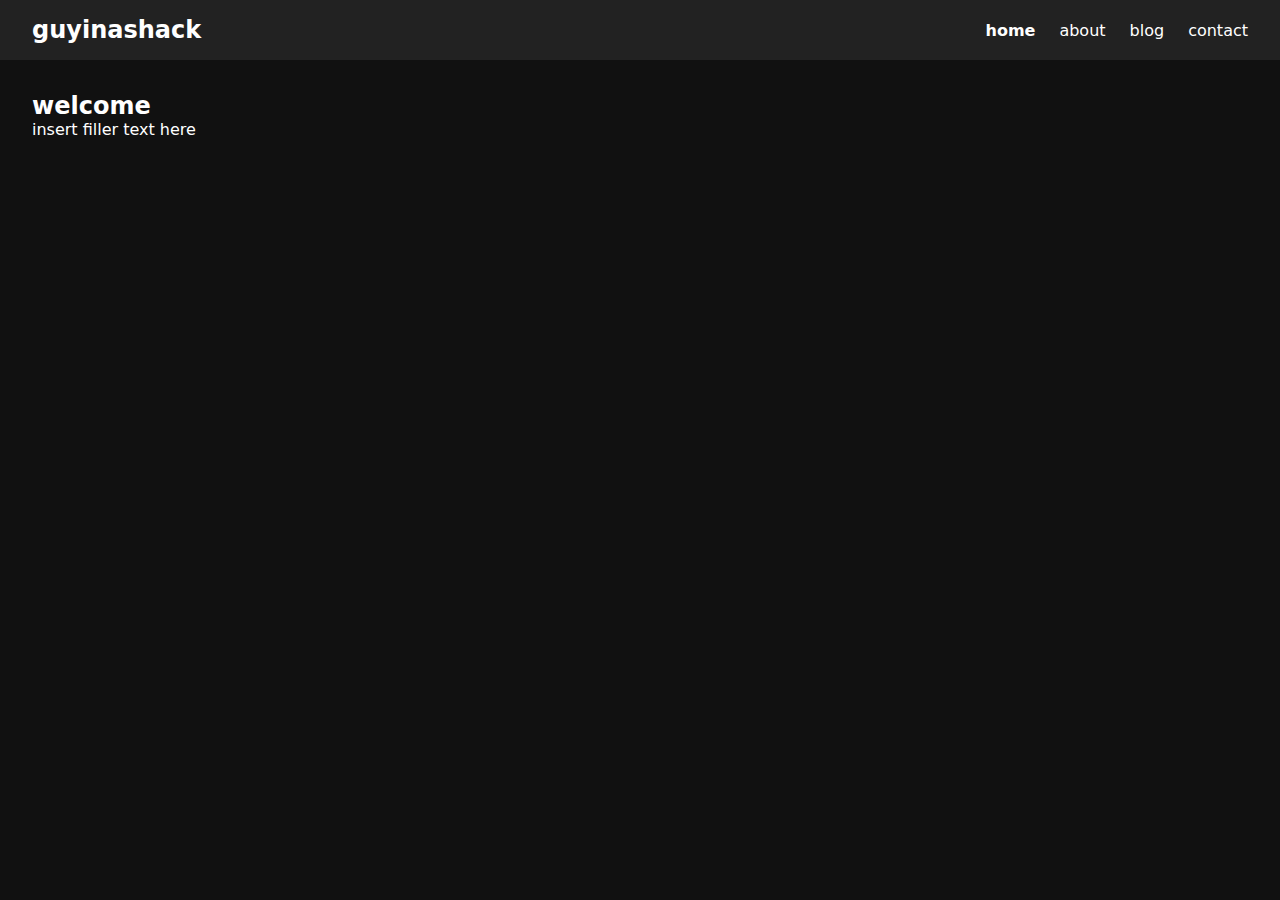
<file: index.html>
<!DOCTYPE html>
<html lang="en">
<head>
    <meta charset="UTF-8">
    <meta name="viewport" content="width=device-width, initial-scale=1.0">
    <title>My Website</title>

    <link rel="stylesheet" href="styles.css">
</head>
<body>

    <!-- topbar -->
    <header class="navbar">
        <h1 class="logo">guyinashack</h1>
        <nav>
            <ul class="nav-links">
                <li><a href="index.html"><strong>home</strong></a></li>
                <li><a href="abt.html">about</a></li>
                <li><a href="blg.html">blog</a></li>
                <li><a href="cnt.html">contact</a></li>
            </ul>
        </nav>
    </header>

    <!-- main -->
    <main>
        <section>
            <h2>welcome</h2>
            <p>insert filler text here</p>
        </section>
    </main>

    <!--script src="script.js"></script-->
</body>
</html>
</file>
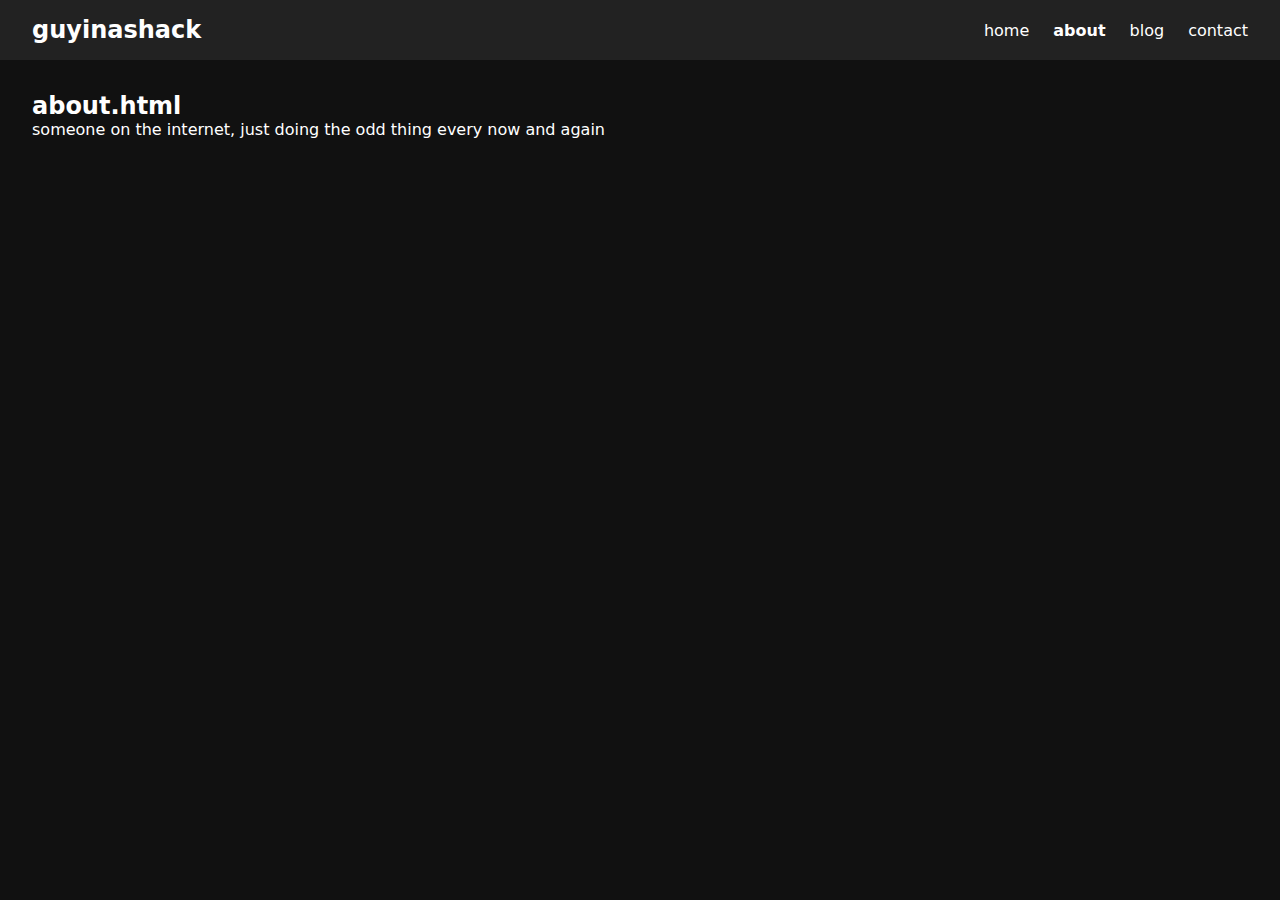
<file: abt.html>
<!DOCTYPE html>
<html lang="en">
<head>
    <meta charset="UTF-8">
    <meta name="viewport" content="width=device-width, initial-scale=1.0">
    <title>My Website</title>

    <link rel="stylesheet" href="styles.css">
</head>
<body>

    <!-- topbar -->
    <header class="navbar">
        <h1 class="logo">guyinashack</h1>
        <nav>
            <ul class="nav-links">
                <li><a href="index.html">home</a></li>
                <li><a href="abt.html"><strong>about</strong></a></li>
                <li><a href="blg.html">blog</a></li>
                <li><a href="cnt.html">contact</a></li>
            </ul>
        </nav>
    </header>

    <!-- main -->
    <main>
        <section>
            <h2>about.html</h2>
            <p>someone on the internet, just doing the odd thing every now and again</p>
        </section>
    </main>

    <!--script src="script.js"></script-->
</body>
</html>
</file>
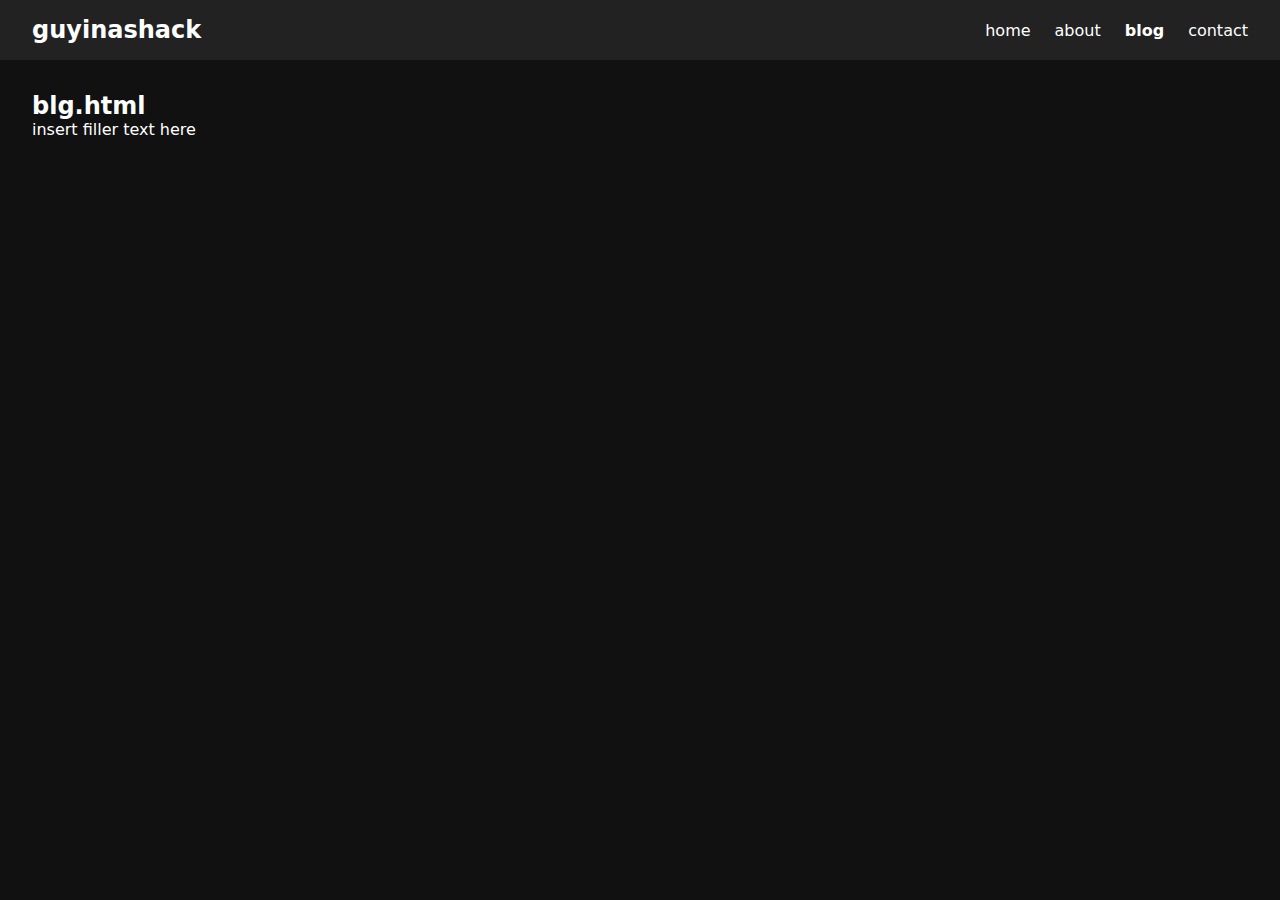
<file: blg.html>
<!DOCTYPE html>
<html lang="en">
<head>
    <meta charset="UTF-8">
    <meta name="viewport" content="width=device-width, initial-scale=1.0">
    <title>My Website</title>

    <link rel="stylesheet" href="styles.css">
</head>
<body>

    <!-- topbar -->
    <header class="navbar">
        <h1 class="logo">guyinashack</h1>
        <nav>
            <ul class="nav-links">
                <li><a href="index.html">home</a></li>
                <li><a href="abt.html">about</a></li>
                <li><a href="blg.html"><strong>blog</strong></a></li>
                <li><a href="cnt.html">contact</a></li>
            </ul>
        </nav>
    </header>

    <!-- main -->
    <main>
        <section>
            <h2>blg.html</h2>
            <p>insert filler text here</p>
        </section>
    </main>

    <!--script src="script.js"></script-->
</body>
</html>
</file>
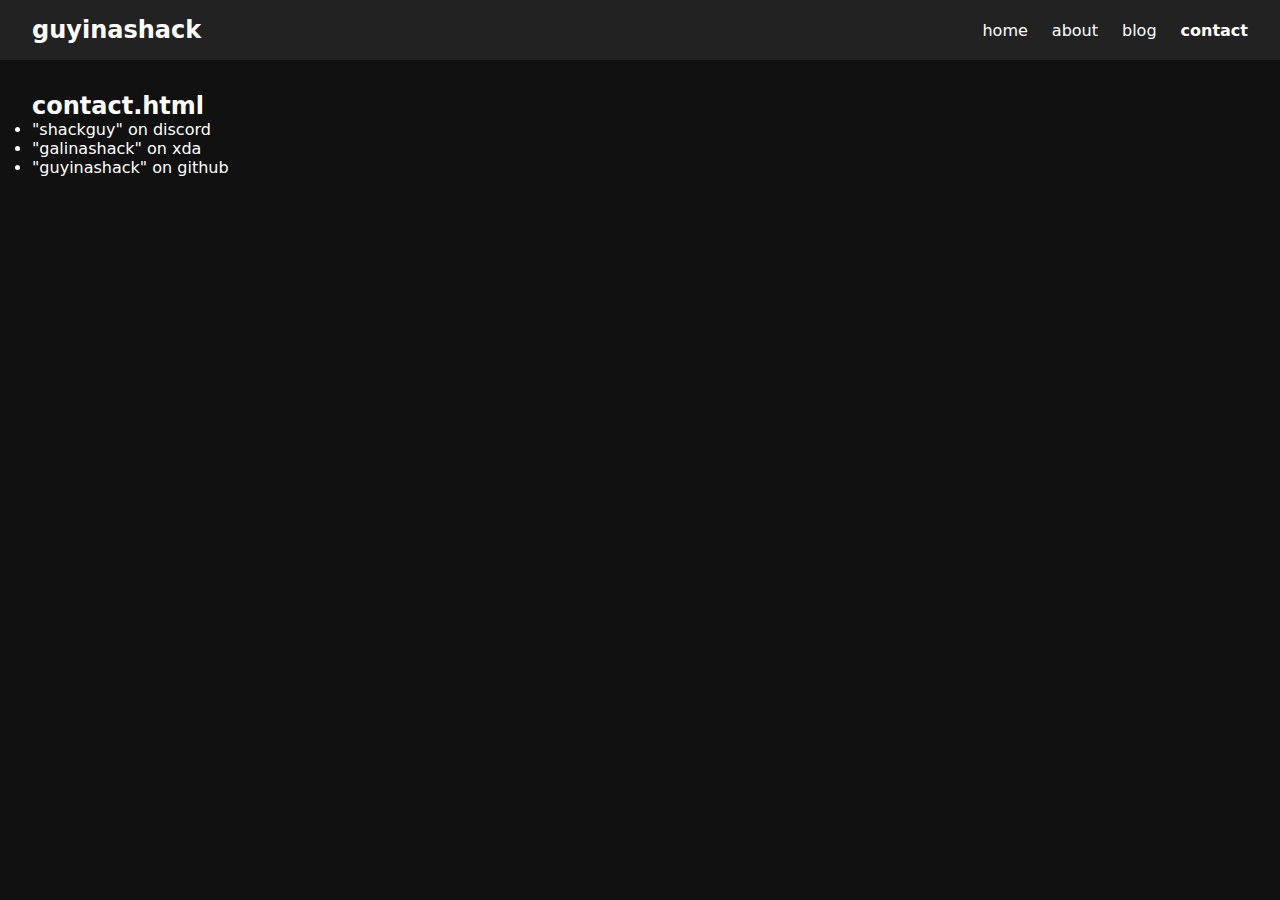
<file: cnt.html>
<!DOCTYPE html>
<html lang="en">
<head>
    <meta charset="UTF-8">
    <meta name="viewport" content="width=device-width, initial-scale=1.0">
    <title>My Website</title>

    <link rel="stylesheet" href="styles.css">
</head>
<body>

    <!-- topbar -->
    <header class="navbar">
        <h1 class="logo">guyinashack</h1>
        <nav>
            <ul class="nav-links">
                <li><a href="index.html">home</a></li>
                <li><a href="abt.html">about</a></li>
                <li><a href="blg.html">blog</a></li>
                <li><a href="cnt.html"><strong>contact</strong></a></li>
            </ul>
        </nav>
    </header>

    <!-- main -->
    <main>
        <section>
            <h2>contact.html</h2>
            <li>"shackguy" on discord</li>
            <li>"galinashack" on xda</li>
            <li>"guyinashack" on github</li>
        </section>
    </main>

    <!--script src="script.js"></script-->
</body>
</html>
</file>
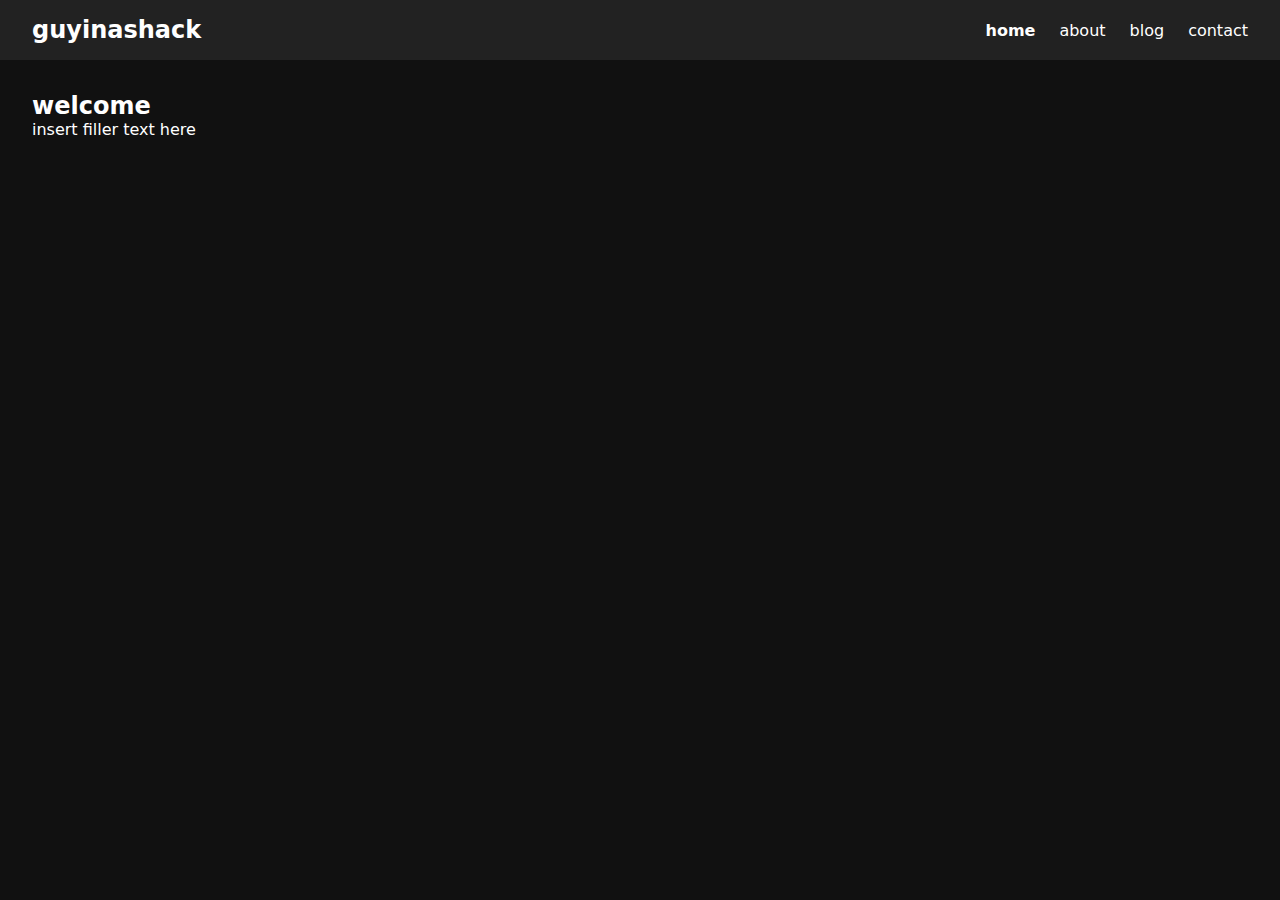
<file: main.html>
<!DOCTYPE html>
<html lang="en">
<head>
    <meta charset="UTF-8">
    <meta name="viewport" content="width=device-width, initial-scale=1.0">
    <title>My Website</title>

    <link rel="stylesheet" href="styles.css">
</head>
<body>

    <!-- topbar -->
    <header class="navbar">
        <h1 class="logo">guyinashack</h1>
        <nav>
            <ul class="nav-links">
                <li><a href="main.html"><strong>home</strong></a></li>
                <li><a href="abt.html">about</a></li>
                <li><a href="blg.html">blog</a></li>
                <li><a href="cnt.html">contact</a></li>
            </ul>
        </nav>
    </header>

    <!-- main -->
    <main>
        <section>
            <h2>welcome</h2>
            <p>insert filler text here</p>
        </section>
    </main>

    <!--script src="script.js"></script-->
</body>
</html>
</file>
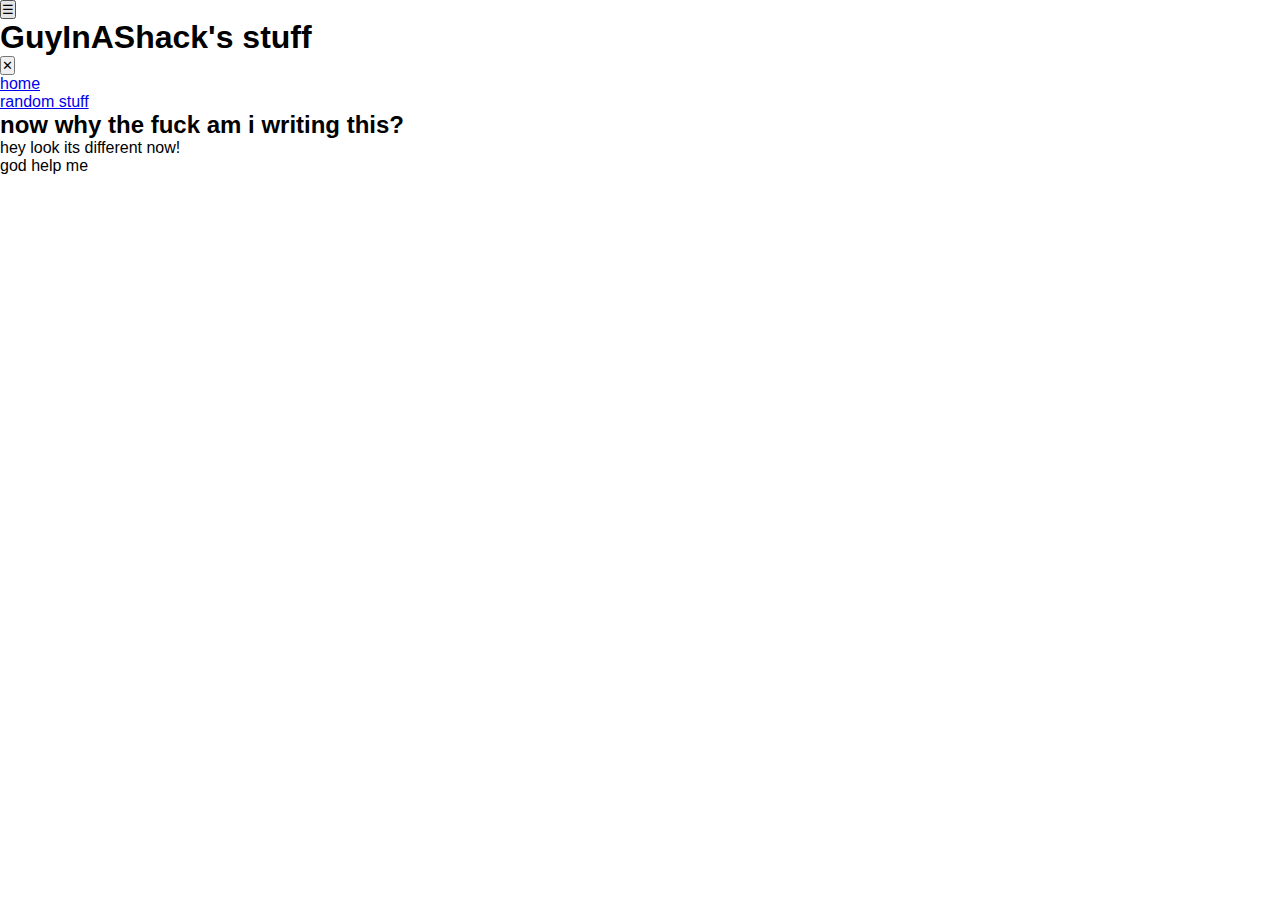
<file: stuff.html>
<!DOCTYPE html>
<html lang="en">
<head>
  <meta charset="UTF-8" />
  <meta name="viewport" content="width=device-width, initial-scale=1" />
  <title>guyinashack</title>
  <link rel="stylesheet" href="style.css" />
  <script src="script.js" defer></script>
</head>
<body>
  <header>
    <button id="menu-btn">☰</button>
    <h1>GuyInAShack's stuff</h1>
  </header>

  <nav id="topmenu" class="topmenu">
    <button id="close-btn" aria-label="Close menu">✕</button>
    <ul>
      <li><a href="index.html">home</a></li>
      <li><a href="stuff.html">random stuff</a></li>
    </ul>
  </nav>

  <div class="wrapper">
    <main>
      <h2>now why the fuck am i writing this?</h2>
      <p>hey look its different now!</p>
    </main>

    <footer>
      <p>god help me</p>
    </footer>
  </div>
</body>
</html>
</file>
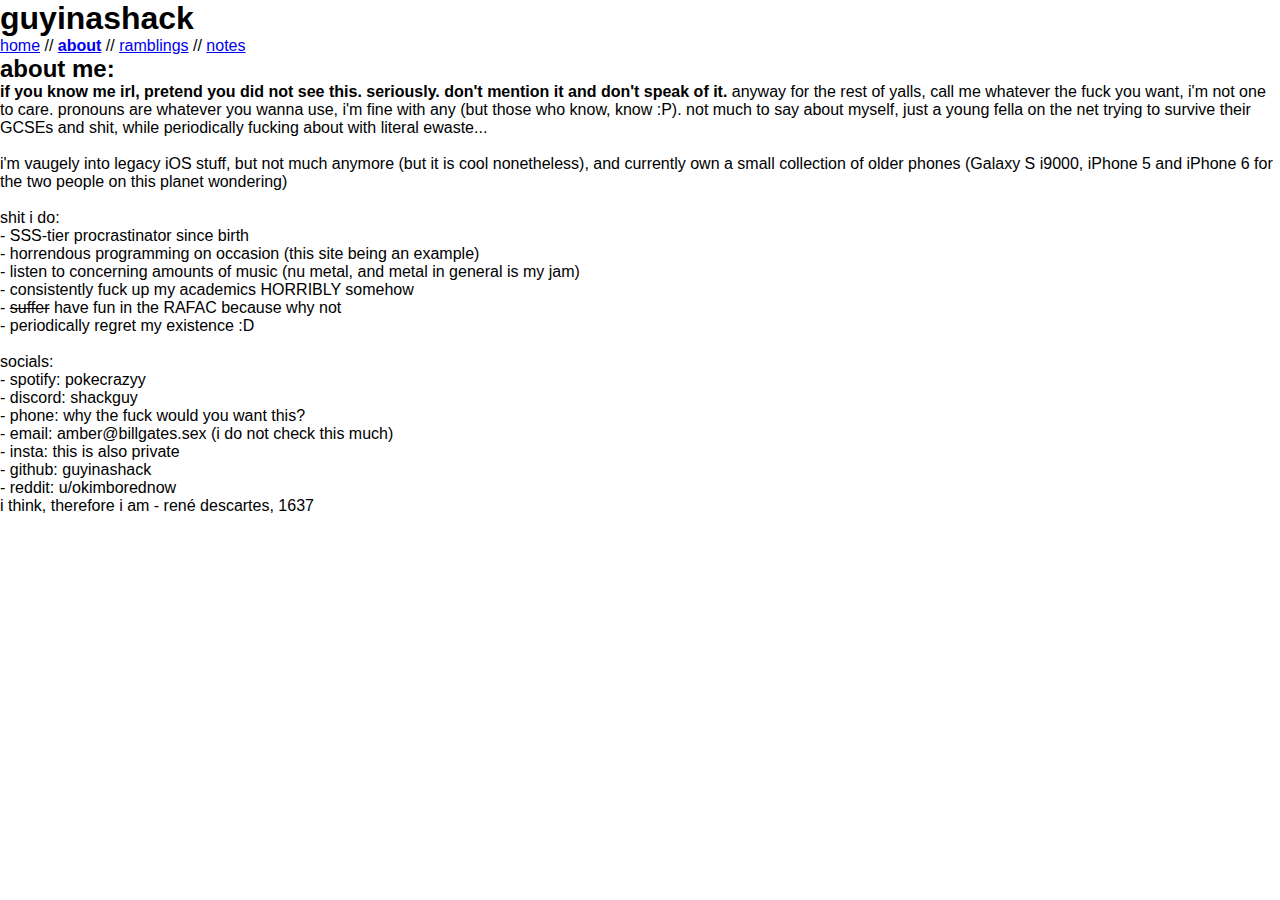
<file: pages/about.html>
<!DOCTYPE html>
<html lang="en">
<head>
  <meta charset="UTF-8" />
  <meta name="viewport" content="width=device-width, initial-scale=1.0" />
  <title>guyinashack.github.io</title>
  <link rel="stylesheet" href="../style.css" />
</head>
<body>

  <header>
    <h1>guyinashack</h1>
    <nav>
      <a href="../index.html">home</a>
      <a>//</a>
      <a href="about.html"><b>about</b></a>
      <a>//</a>
      <a href="ramblings.html">ramblings</a>
      <a>//</a>
      <a href="notes.html">notes</a>
    </nav>
  </header>

  <main>
    <section>
      <h2 style="text-align: left;">about me:</h2>
      <p style="text-align: left;"><b>if you know me irl, pretend you did not see this. seriously. don't mention it and don't speak of it.</b> anyway for the rest of yalls, call me whatever the fuck you want, i'm not one to care. pronouns are whatever you wanna use, i'm fine with any (but those who know, know :P). not much to say about myself, just a young fella on the net trying to survive their GCSEs and shit, while periodically fucking about with literal ewaste...</p>
      <br>
      <p style="text-align: left;">i'm vaugely into legacy iOS stuff, but not much anymore (but it is cool nonetheless), and currently own a small collection of older phones (Galaxy S i9000, iPhone 5 and iPhone 6 for the two people on this planet wondering)</p>
      <br>
      <p style="text-align: left;">shit i do: <br> - SSS-tier procrastinator since birth <br> - horrendous programming on occasion (this site being an example) <br> - listen to concerning amounts of music (nu metal, and metal in general is my jam) <br> - consistently fuck up my academics HORRIBLY somehow <br> - <s>suffer</s> have fun in the RAFAC because why not <br> - periodically regret my existence :D</p>
      <br>
      <p style="text-align: left;">socials: <br> - spotify: pokecrazyy <br> - discord: shackguy <br> - phone: why the fuck would you want this? <br> - email: amber@billgates.sex (i do not check this much) <br> - insta: this is also private <br> - github: guyinashack <br> - reddit: u/okimborednow</p>
    </section>
  </main>

  <footer>
    <p>i think, therefore i am - rené descartes, 1637</p>
  </footer>

</body>
</html>
</file>
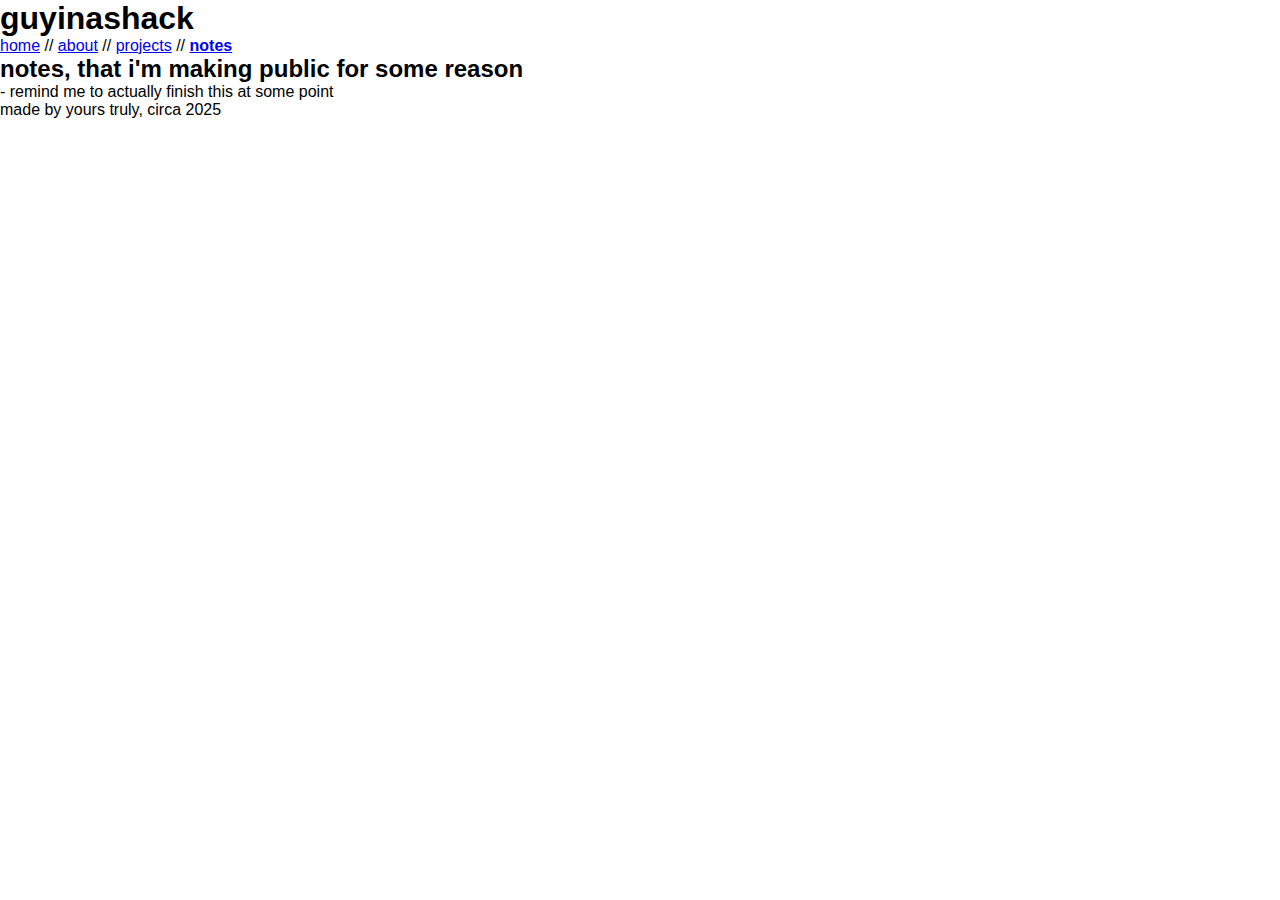
<file: pages/notes.html>
<!DOCTYPE html>
<html lang="en">
<head>
  <meta charset="UTF-8" />
  <meta name="viewport" content="width=device-width, initial-scale=1.0" />
  <title>guyinashack.github.io</title>
  <link rel="stylesheet" href="../style.css" />
</head>
<body>

  <header>
    <h1>guyinashack</h1>
    <nav>
      <a href="../index.html">home</a>
      <a>//</a>
      <a href="about.html">about</a>
      <a>//</a>
      <a href="#">projects</a>
      <a>//</a>
      <a href="notes.html"><b>notes</b></a>
    </nav>
  </header>

  <main>
    <section>
      <h2>notes, that i'm making public for some reason</h2>
      <p>- remind me to actually finish this at some point</p>
    </section>
  </main>

  <footer>
    <p>made by yours truly, circa 2025</p>
  </footer>

</body>
</html>
</file>
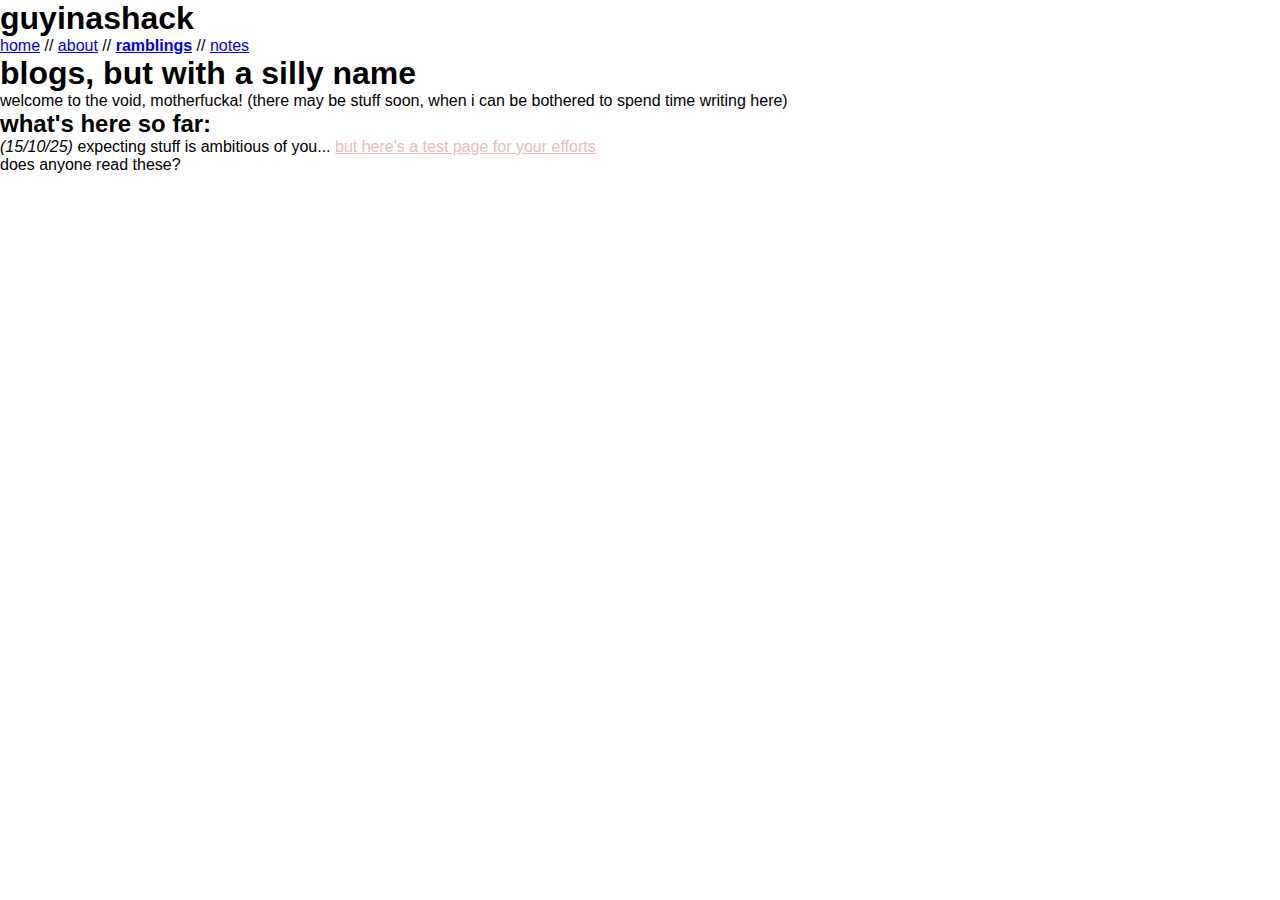
<file: pages/ramblings.html>
<!DOCTYPE html>
<html lang="en">
<head>
  <meta charset="UTF-8" />
  <meta name="viewport" content="width=device-width, initial-scale=1.0" />
  <title>guyinashack.github.io</title>
  <link rel="stylesheet" href="../style.css" />
</head>
<body>

  <header>
    <h1>guyinashack</h1>
    <nav>
      <a href="../index.html">home</a>
      <a>//</a>
      <a href="about.html">about</a>
      <a>//</a>
      <a href="ramblings.html"><b>ramblings</b></a>
      <a>//</a>
      <a href="notes.html">notes</a>
    </nav>
  </header>

  <main>
    <section>
      <h1>blogs, but with a silly name</h1>
      <p>welcome to the void, motherfucka! (there may be stuff soon, when i can be bothered to spend time writing here)</p>
    </section>
  </main>
  <main>
    <section>
        <h2 style="text-align: left;"> what's here so far:</h2>
        <p style="text-align: left;"><i>(15/10/25)</i> expecting stuff is ambitious of you... <a href="ramblings/test.html" style="color: #ebbcba;">but here's a test page for your efforts</a></p>
    </section>
  </main>

  <footer>
    <p>does anyone read these?</p>
  </footer>

</body>
</html>
</file>
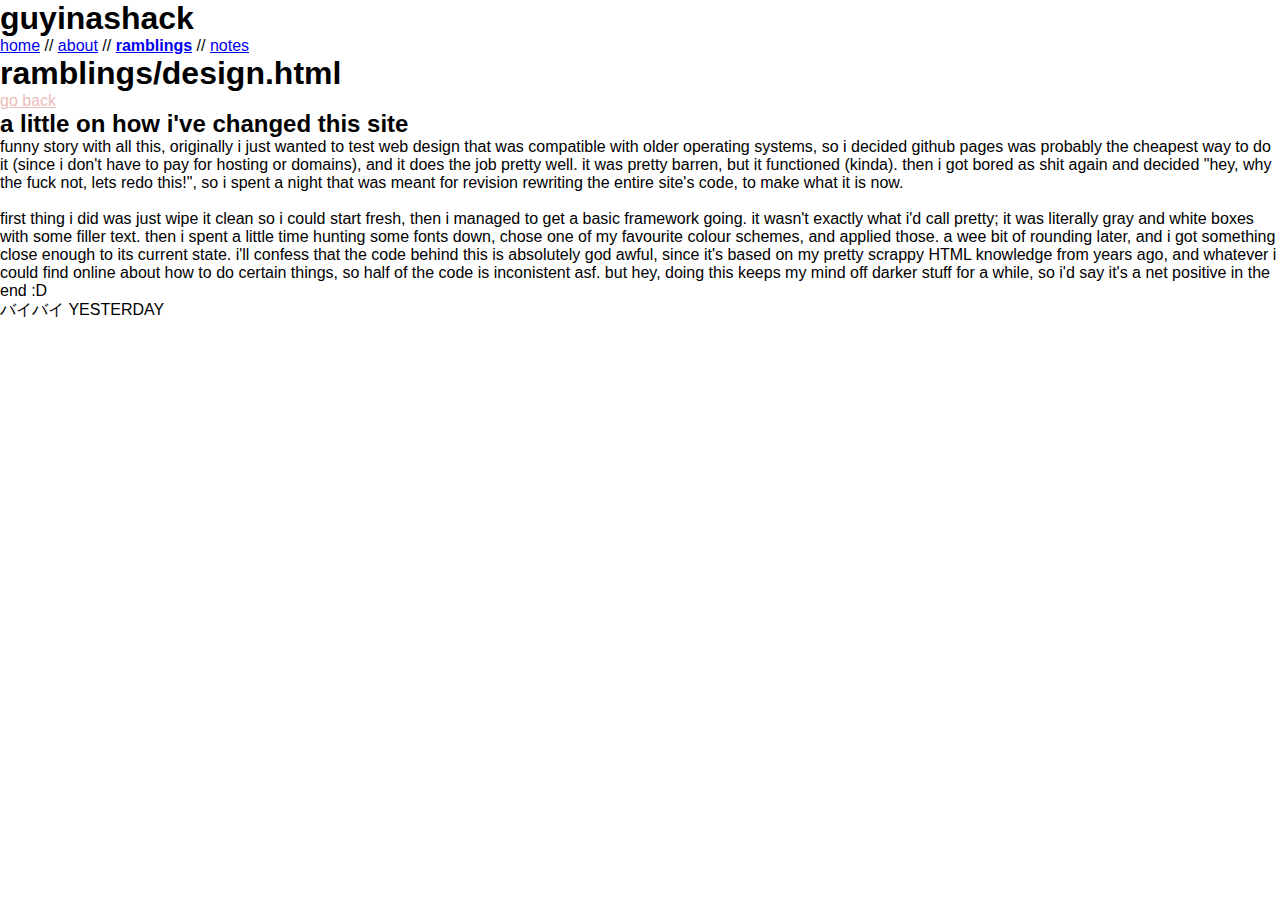
<file: pages/ramblings/design.html>
<!DOCTYPE html>
<html lang="en">
<head>
  <meta charset="UTF-8" />
  <meta name="viewport" content="width=device-width, initial-scale=1.0" />
  <title>guyinashack.github.io</title>
  <link rel="stylesheet" href="../../style.css" />
</head>
<body>

  <header>
    <h1>guyinashack</h1>
    <nav>
      <a href="../../index.html">home</a>
      <a>//</a>
      <a href="../about.html">about</a>
      <a>//</a>
      <a href="../ramblings.html"><b>ramblings</b></a>
      <a>//</a>
      <a href="../notes.html">notes</a>
    </nav>
  </header>

  <main>
    <section style="text-align: left;">
      <h1>ramblings/design.html</h1>
      <a href="../ramblings.html" style="color: #ebbcba;">go back</a>
    </section>
  </main>
  <main>
    <section>
        <h2 style="text-align: left;">a little on how i've changed this site</h2>
        <p style="text-align: left;">funny story with all this, originally i just wanted to test web design that was compatible with older operating systems, so i decided github pages was probably the cheapest way to do it (since i don't have to pay for hosting or domains), and it does the job pretty well. it was pretty barren, but it functioned (kinda). then i got bored as shit again and decided "hey, why the fuck not, lets redo this!", so i spent a night that was meant for revision rewriting the entire site's code, to make what it is now. <br><br>first thing i did was just wipe it clean so i could start fresh, then i managed to get a basic framework going. it wasn't exactly what i'd call pretty; it was literally gray and white boxes with some filler text. then i spent a little time hunting some fonts down, chose one of my favourite colour schemes, and applied those. a wee bit of rounding later, and i got something close enough to its current state. i'll confess that the code behind this is absolutely god awful, since it's based on my pretty scrappy HTML knowledge from years ago, and whatever i could find online about how to do certain things, so half of the code is inconistent asf. but hey, doing this keeps my mind off darker stuff for a while, so i'd say it's a net positive in the end :D</p>
    </section>
  </main>

  <footer>
    <p>バイバイ YESTERDAY</p>
  </footer>

</body>
</html>
</file>
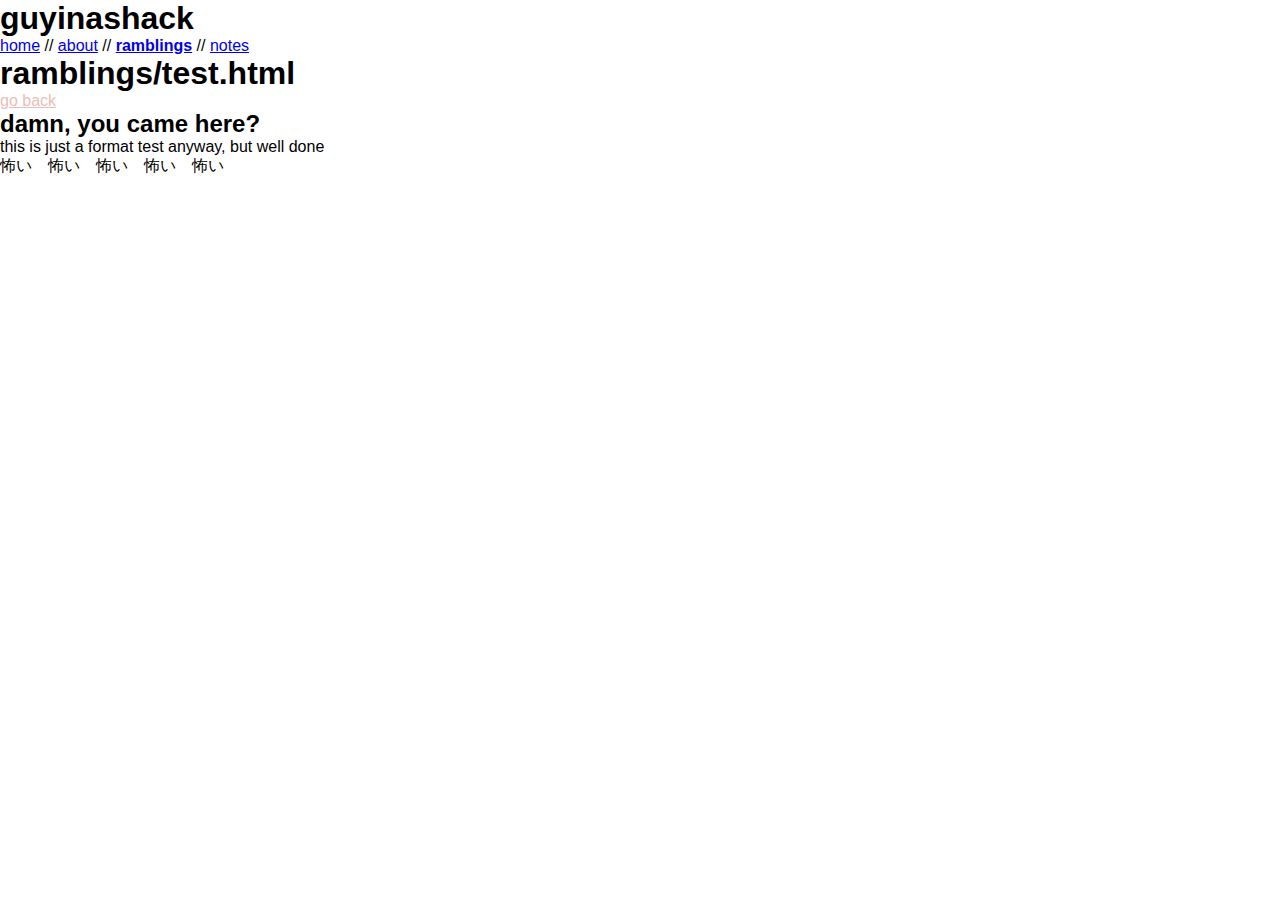
<file: pages/ramblings/test.html>
<!DOCTYPE html>
<html lang="en">
<head>
  <meta charset="UTF-8" />
  <meta name="viewport" content="width=device-width, initial-scale=1.0" />
  <title>guyinashack.github.io</title>
  <link rel="stylesheet" href="../../style.css" />
</head>
<body>

  <header>
    <h1>guyinashack</h1>
    <nav>
      <a href="../../index.html">home</a>
      <a>//</a>
      <a href="../about.html">about</a>
      <a>//</a>
      <a href="../ramblings.html"><b>ramblings</b></a>
      <a>//</a>
      <a href="../notes.html">notes</a>
    </nav>
  </header>

  <main>
    <section style="text-align: left;">
      <h1>ramblings/test.html</h1>
      <a href="../ramblings.html" style="color: #ebbcba;">go back</a>
    </section>
  </main>
  <main>
    <section>
        <h2 style="text-align: left;"> damn, you came here?</h2>
        <p style="text-align: left;">this is just a format test anyway, but well done</p>
    </section>
  </main>

  <footer>
    <p>怖い　怖い　怖い　怖い　怖い</p>
  </footer>

</body>
</html>
</file>
<file: styles.css>
* {
    margin: 0;
    padding: 0;
    box-sizing: border-box;
}

body {
    font-family: system-ui, -apple-system, BlinkMacSystemFont, 'Segoe UI', Roboto, Oxygen, Ubuntu, Cantarell, 'Open Sans', 'Helvetica Neue', sans-serif;
        background-color: #111;
        color: #fff
}

.navbar {
    display: flex;
    justify-content: space-between;
    align-items: center;
    padding: 1rem 2rem;
    background-color: #222;
}

.logo {
    color: #fff;
    font-size: 1.5rem;
}

.nav-links {
    list-style: none;
    display: flex;
    gap: 1.5rem;
}

.nav-links a {
    color: #fff;
    text-decoration: none;
    font-weight: 500;
}

.nav-links a:hover {
    text-decoration: underline;
}

main {
    padding: 2rem;
}
</file>
<file: style.css>
* {
    margin: 0;
    padding: 0;
    box-sizing: border-box;
    font-family: 'Roboto', sans-serif;
}
</file>
